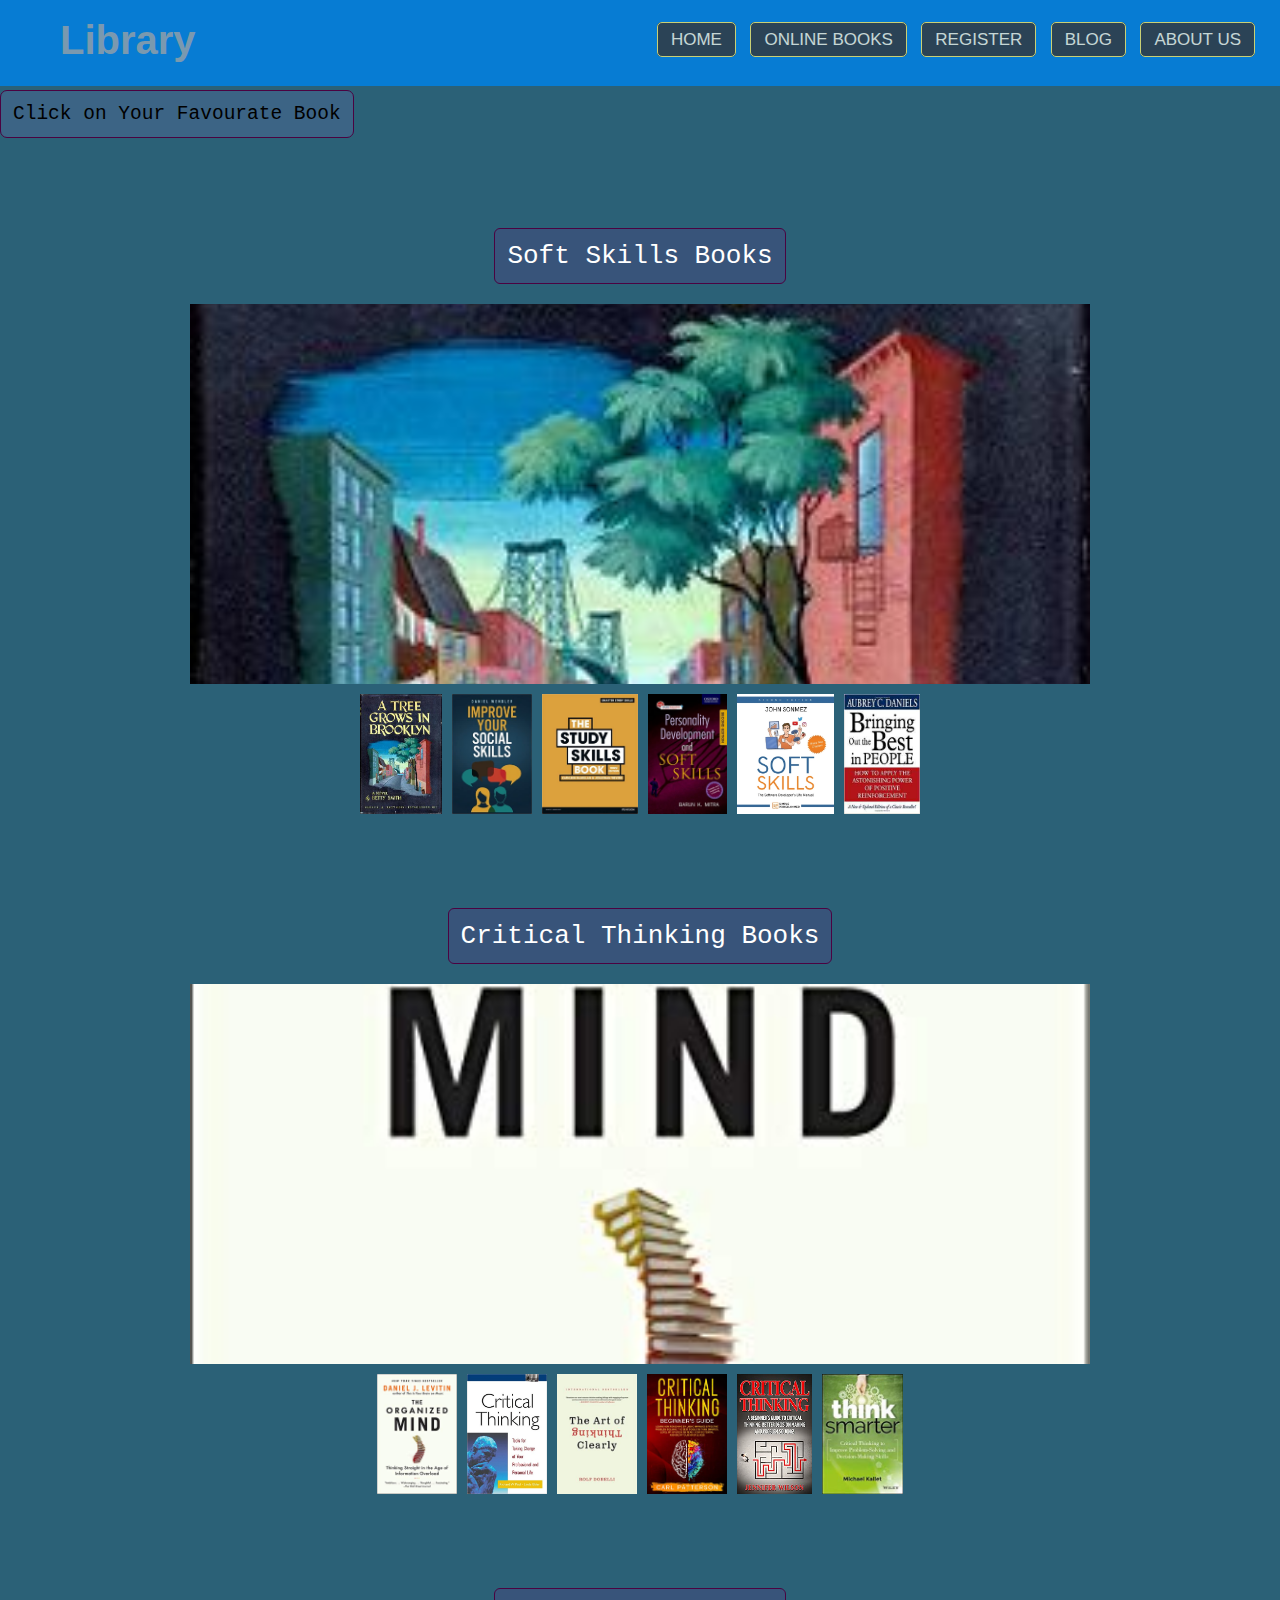
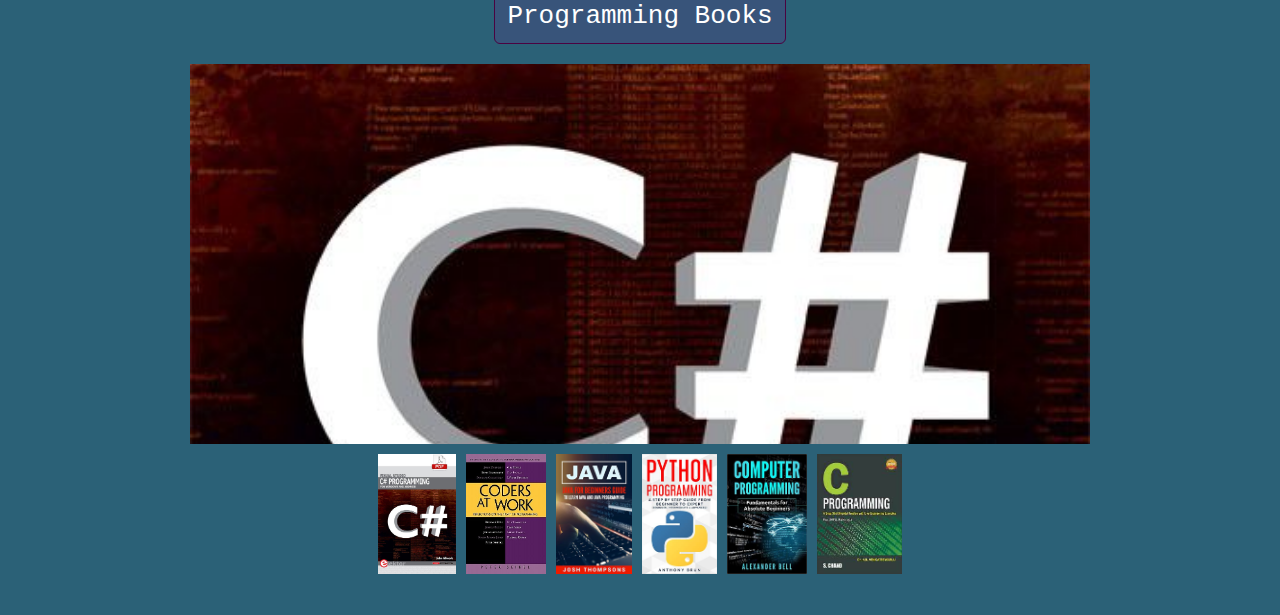
<file: Books.html>
<!DOCTYPE html>
<html lang="en">

<head>
    <meta charset="UTF-8">
    <meta http-equiv="X-UA-Compatible" content="IE=edge">
    <meta name="viewport" content="width=device-width, initial-scale=1.0">
    <title>Online Books</title>
    <link rel="stylesheet" href="style-book.css">

</head>

<body>
    <nav>
        <input type="checkbox" id="check">
        <label for="check" class="checkbtn">
            <i class="fa fa-bars"></i>

        </label>
        <label class="logo">Library</label>
        <ul>
            <li><a href="index.html">Home</a></li>
            <li><a href="Books.html">Online Books</a></li>
            <li><a href="Register.html">Register</a></li>
            <li><a href="Blog.html">Blog</a></li>
            <li><a href="About.html">About Us</a></li>
        </ul>
    </nav>



    <p class="choice">Click on Your Favourate Book</p>
    <div class="container">
        <div class="gallaryContainer">
            <h1>Soft Skills Books</h1>
            <div class="gallary">
                <input type="radio" name="controls1" id="c1" checked>
                <img src="g1.jpg" id="i1" class="gallaryImage">

                <input type="radio" name="controls1" id="c2">
                <img src="g2.jpg" id="i2" class="gallaryImage">

                <input type="radio" name="controls1" id="c3">
                <img src="g3.jpg" id="i3" class="gallaryImage">

                <input type="radio" name="controls1" id="c4">
                <img src="g4.jpg" id="i4" class="gallaryImage">

                <input type="radio" name="controls1" id="c5">
                <img src="g5.jpg" id="i5" class="gallaryImage">

                <input type="radio" name="controls1" id="c6">
                <img src="g6.jpg" id="i6" class="gallaryImage">

            </div>

            <div class="thumbnails">
                <label class="thumbnailImage" for="c1">
                    <img src="g1.jpg">
                </label>

                <label class="thumbnailImage" for="c2">
                    <img src="g2.jpg">
                </label>

                <label class="thumbnailImage" for="c3">
                    <img src="g3.jpg">
                </label>

                <label class="thumbnailImage" for="c4">
                    <img src="g4.jpg">
                </label>


                <label class="thumbnailImage" for="c5">
                    <img src="g5.jpg">
                </label>

                <label class="thumbnailImage" for="c6">
                    <img src="g6.jpg">
                </label>
            </div>
        </div>
    </div>
    <div class="container">
        <div class="gallaryContainer">
            <h1>Critical Thinking Books</h1>
            <div class="gallary">
                <input type="radio" name="controls2" id="c7" checked>
                <img src="g7.jpg" id="i7" class="gallaryImage">

                <input type="radio" name="controls2" id="c8">
                <img src="g8.jpg" id="i8" class="gallaryImage">

                <input type="radio" name="controls2" id="c9">
                <img src="g9.jpg" id="i9" class="gallaryImage">

                <input type="radio" name="controls2" id="c10">
                <img src="g10.jpg" id="i10" class="gallaryImage">

                <input type="radio" name="controls2" id="c11">
                <img src="g11.jpg" id="i11" class="gallaryImage">

                <input type="radio" name="controls2" id="c12">
                <img src="g12.jpg" id="i12" class="gallaryImage">
            </div>

            <div class="thumbnails">
                <label class="thumbnailImage" for="c7">
                    <img src="g7.jpg">
                </label>

                <label class="thumbnailImage" for="c8">
                    <img src="g8.jpg">
                </label>

                <label class="thumbnailImage" for="c9">
                    <img src="g9.jpg">
                </label>

                <label class="thumbnailImage" for="c10">
                    <img src="g10.jpg">
                </label>


                <label class="thumbnailImage" for="c11">
                    <img src="g11.jpg">
                </label>

                <label class="thumbnailImage" for="c12">
                    <img src="g12.jpg">
                </label>
            </div>
        </div>
    </div>

    <div class="container">
        <div class="gallaryContainer">
            <h1>Programming Books</h1>
            <div class="gallary">
                <input type="radio" name="controls3" id="c13" checked>
                <img src="g13.jpg" id="i13" class="gallaryImage">

                <input type="radio" name="controls3" id="c14">
                <img src="g14.jpg" id="i14" class="gallaryImage">

                <input type="radio" name="controls3" id="c15">
                <img src="g15.jpg" id="i15" class="gallaryImage">

                <input type="radio" name="controls3" id="c16">
                <img src="g16.jpg" id="i16" class="gallaryImage">

                <input type="radio" name="controls3" id="c17">
                <img src="g17.jpg" id="i17" class="gallaryImage">

                <input type="radio" name="controls3" id="c18">
                <img src="g18.jpg" id="i18" class="gallaryImage">
            </div>

            <div class="thumbnails">
                <label class="thumbnailImage" for="c13">
                    <img src="g13.jpg">
                </label>

                <label class="thumbnailImage" for="c14">
                    <img src="g14.jpg">
                </label>

                <label class="thumbnailImage" for="c15">
                    <img src="g15.jpg">
                </label>

                <label class="thumbnailImage" for="c16">
                    <img src="g16.jpg">
                </label>


                <label class="thumbnailImage" for="c17">
                    <img src="g17.jpg">
                </label>

                <label class="thumbnailImage" for="c18">
                    <img src="g18.jpg">
                </label>
            </div>
        </div>
    </div>
    <br><br>
</body>

</html>
</file>
<file: style-book.css>
/* nav bar style */

*{
  padding: 0;
  margin: 0;
  text-decoration: none;
  list-style: none;
  box-sizing: border-box;
}

body{
  font-family: Verdana, Geneva, Tahoma, sans-serif;
  background-color: #75b0dd;
}

nav{
  background: #0082e6;
  height: 80px;
  width: 100%;
  transition: 0.5s;
}

nav:hover{
  opacity: 0.83;
  box-shadow: 0 6px #0082e6 ;
}

.logo{
  color: rgb(139, 165, 187);
  font-size: 40px;
  line-height: 80px;
  padding: 0 60px;
  font-weight: bold;
  transition: 0.5s;
 }
 
 .logo:hover{
   color: white;
   font-size: 2.5em;
   line-height: 75px;
   padding: 0 60px;
   font-weight: bold;
  }
 

nav ul{
  float: right;
  margin-right: 20px;
}
nav ul li{
  display: inline-block;
  line-height: 80px;
  margin: 0 5px;
}

nav ul li a{
  color: rgb(229, 238, 233);
  font-size: 17px;
  text-transform: uppercase;
  padding: 7px 13px;
  border: 1px solid #e9e775;
  background: #2c3e50;
  border-radius: 5px;
  font-weight: 300px;
}

a:hover {
  background: #1b9bff;
  transition: 0.7s;
}

.checkbtn{
  font-size: 30px;
  color: white;
  float: right;
  line-height: 80px;
  margin-right: 40px;
  cursor: pointer;
  display: none;
}
#check{
  display: none;
}
 @media(max-width: 952px) {
  label.logo{
    font-size: 30px;
    padding-left: 50px;
  }
   nav ul li a{
     font-size: 16px;
   }
}
@media(max-width: 858px) {
  .checkbtn{
    display: block;
  }

  ul{
    position: fixed;
    width: 100%;
    height: 100vh;
    background: #2c3e50;
    top: 80px;
    left: -100%;
    text-align: center;
    transition: all 0.5s;
  } 

  nav ul li{
    display: block;
    margin: 50px 0;
    line-height: 30px;
  }
  nav ul li a{
    font-size: 20px;
  }
  a:hover, a.active{
    background: none;
    color: #0082e6;
  }
  #check:checked ~ ul{
    left: 0;
  }
} 









body{
  margin: 0;
  padding: 0;
  background: #2b6177;
}

.choice{
  text-align: center;
  font-family:monospace;
  font-weight: 100;
  font-size: 1.5em;
  background: #3c6485;
  border-radius: 7px;
  border: 1px solid #4b0341;
  padding: 12px;
  margin-top: 10px;
  display: inline-block;
  transition: .7s;
}

.choice:hover{
  font-family:initial;
  font-weight: 150;
  font-size: 1.7em;
  background: #123755;
  border-radius: 10px;
  border: 2px solid #462141;
  padding: 14px;
  color: white;
  
  
}

h1{
  text-align: center;
  font-family:monospace;
  font-weight: 400;
  font-size: 2em;
  background: #38547a;
  border-radius: 6px;
  border: 1px solid #4b0341;
  padding: 12px;
  margin: 90px 10px 20px 10px;
  color: white;
  transition: 1s;
}

h1:hover{
  font-family:sans-serif;
  font-weight: 450;
  font-size: 2em;
  background: #9da8b8;
  border-radius: 6px;
  border: 2px solid #1b0218;
  padding: 14px;
  color:black;
}

.gallaryContainer{
  width: 900px;
  margin: 0 auto;
  display: flex;
  flex-direction: column;
  justify-content: space-between;
  align-items: center;
  position: relative;
}

.gallary{
  position: relative;
  display: flex;
  justify-content: center;
  align-items: center;
  height: 380px;
  width: 100%;
}

.gallary input{
  display: none;
}

.gallary > img:first-of-type{
  position: relative;
  display: flex;
  top: 0;
  left: 0;
  z-index: 10;
}

.gallaryImage{
  position: absolute;
  top: 0;
  left: 0;
  overflow: hidden;
  opacity: 0;
  width: 100%;
  height: 100%;
  object-fit: cover;
  transition: opacity .4s ease-out;
  -moz-transition: opacity .4s ease-out;
  -webkit-transition: opacity .4s ease-out;
}

.thumbnails{
  margin-top: 10px;
  height: 5%;
  display: flex;
  flex-direction: row;
  justify-content: flex-start;
  align-items: center;
  overflow-x: auto;
  overflow-y: hidden;
}

.thumbnailImage{
  margin: 0 5px;
}
.thumbnailImage img{
  width: 100%;
  height: 120px;
  object-fit: cover;
}

.thumbnailImage:first-child{
   margin-left: 0px;
}

.thumbnailImage:last-child{
  margin-right: 0px;
}


#c1:checked + #i1{
  opacity: 1;
}

#c2:checked + #i2{
  opacity: 1;
}

#c3:checked + #i3{
  opacity: 1;
}

#c4:checked + #i4{
  opacity: 1;
}

#c5:checked + #i5{
  opacity: 1;
}

#c6:checked + #i6{
  opacity: 1;
}

#c7:checked + #i7{
  opacity: 1;
}

#c8:checked + #i8{
  opacity: 1;
}

#c9:checked + #i9{
  opacity: 1;
}

#c10:checked + #i10{
  opacity: 1;
}

#c11:checked + #i11{
  opacity: 1;
}

#c12:checked + #i12{
  opacity: 1;
}

#c13:checked + #i13{
  opacity: 1;
}

#c14:checked + #i14{
  opacity: 1;
}

#c15:checked + #i15{
  opacity: 1;
}

#c16:checked + #i16{
  opacity: 1;
}

#c17:checked + #i17{
  opacity: 1;
}

#c18:checked + #i18{
  opacity: 1;
}

#c19:checked + #i19{
  opacity: 1;
}

#c20:checked + #i20{
  opacity: 1;
}

#c21:checked + #i21{
  opacity: 1;
}

#c22:checked + #i22{
  opacity: 1;
}

#c23:checked + #i23{
  opacity: 1;
}

#c24:checked + #i24{
  opacity: 1;
}


/*Resbonsive*/
@media(max-width: 768px) {
  h1{
    font-size: 1.5em;
  }
    .container{
      max-width: 700px;
      padding: 15px;
    }
    .gallaryContainer{
      width: 100%;
      margin: 0;
    }
  
}
</file>
